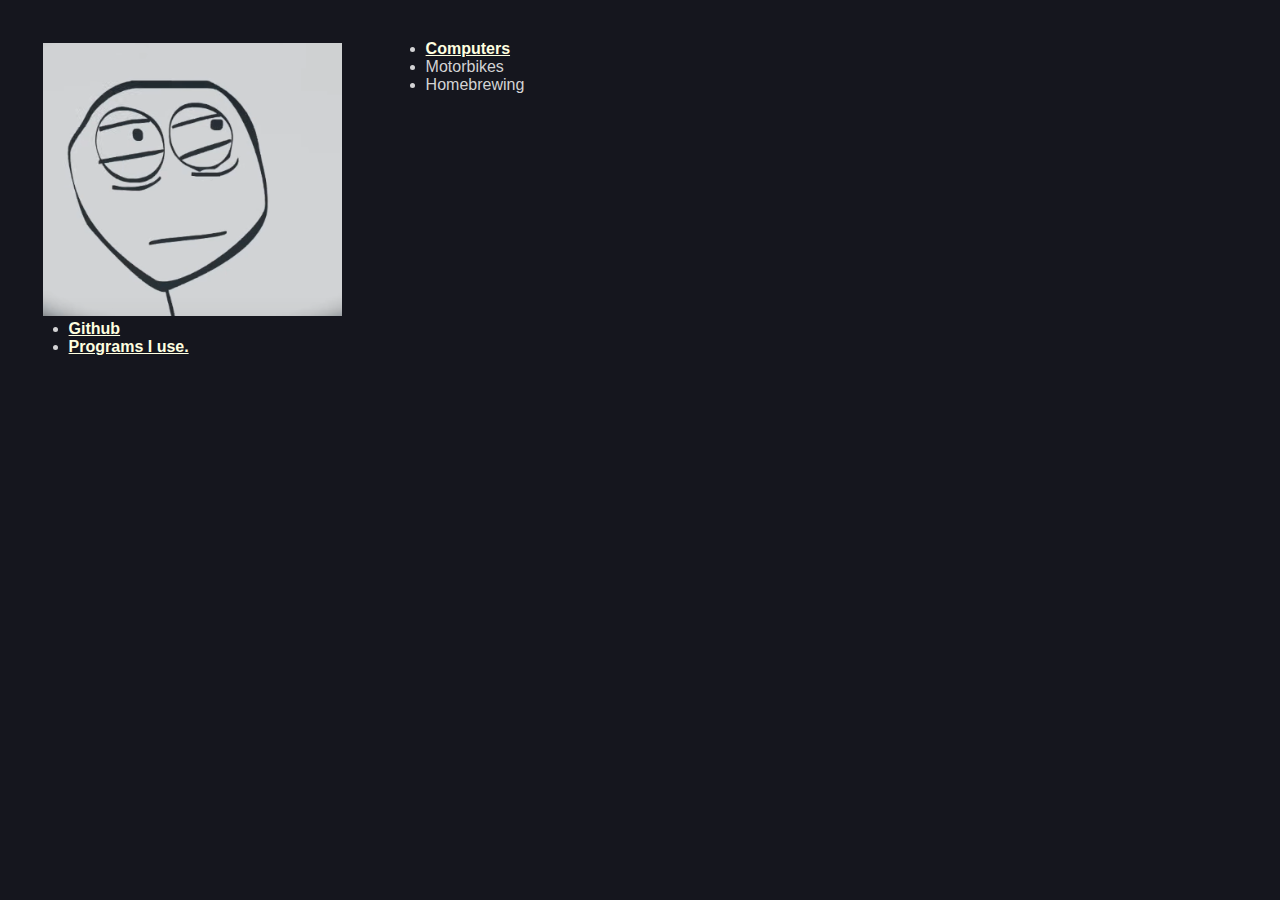
<file: index.html>
<!DOCTYPE html>
<html>
	<head>
		<title> TW | Welcome </title>	 	
		<link rel='icon' href='favicon.ico' type='image/x-icon'/ >
		<link rel="stylesheet" href="stylesheet.css">
	</head>
	<body>
	<!--Left Side of Main page-->
	    <table style="position: absolute; left: 40px; width: 320px; top: 40px;">
      <tr>
        <td>
          <a href="http://4kirb.xyz"><img src="test.png" alt="pfp"></a>
          <ul>
            <li><a href="https://github.com/4Kirb">Github</a>
            <li><a href="http://4kirb.xyz/programs.html">Programs I use.</a>
          </ul>
        </td>
      </tr>
    </table>
    <!--Right Side of Main page-->
	<ul>
		<li><a href="computers.html">Computers</a></li>
		<li>Motorbikes</li>
		<li>Homebrewing</li>
	</ul>
	</body>
</html>
</file>
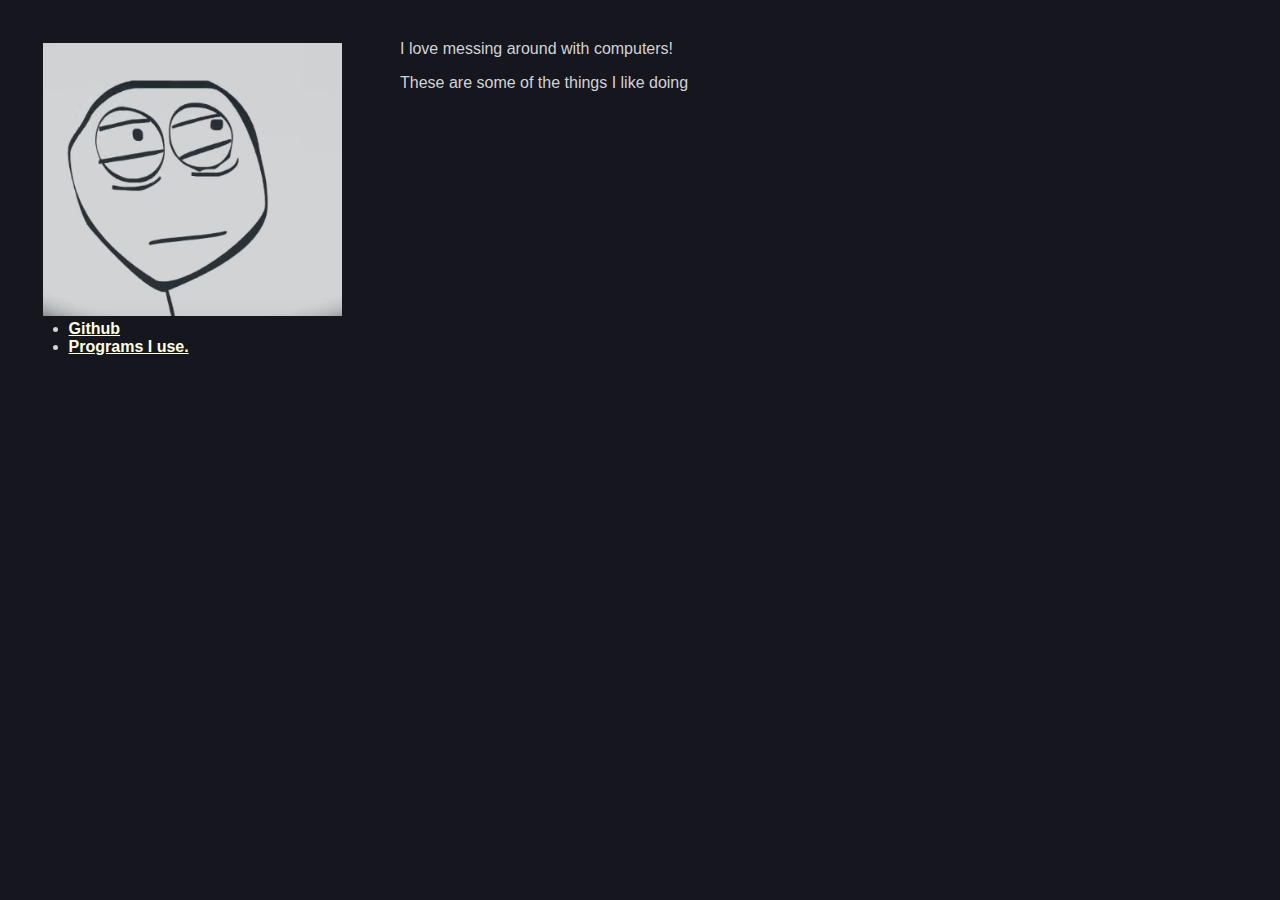
<file: computers.html>
<!DOCTYPE html>
<html>
	<head>
		<title> TW | Welcome </title>	 	
		<link rel='icon' href='favicon.ico' type='image/x-icon'/ >
		<link rel="stylesheet" href="stylesheet.css">
	</head>
	<body>
	<!--Left Side of Main page-->
	<table style="position: absolute; left: 40px; width: 320px; top: 40px;">
      <tr>
        <td>
          <a href="http://4kirb.xyz"><img src="test.png" alt="pfp"></a>
          <ul>
            <li><a href="https://github.com/4Kirb">Github</a>
            <li><a href="http://4kirb.xyz/programs.html">Programs I use.</a>
          </ul>
        </td>
      </tr>
    </table>
    <!--Right Side of Main page-->
		<p>I love  messing around with computers!</p>
		<p>These are some of the things I like doing</p>
	</body>
</html>
</file>
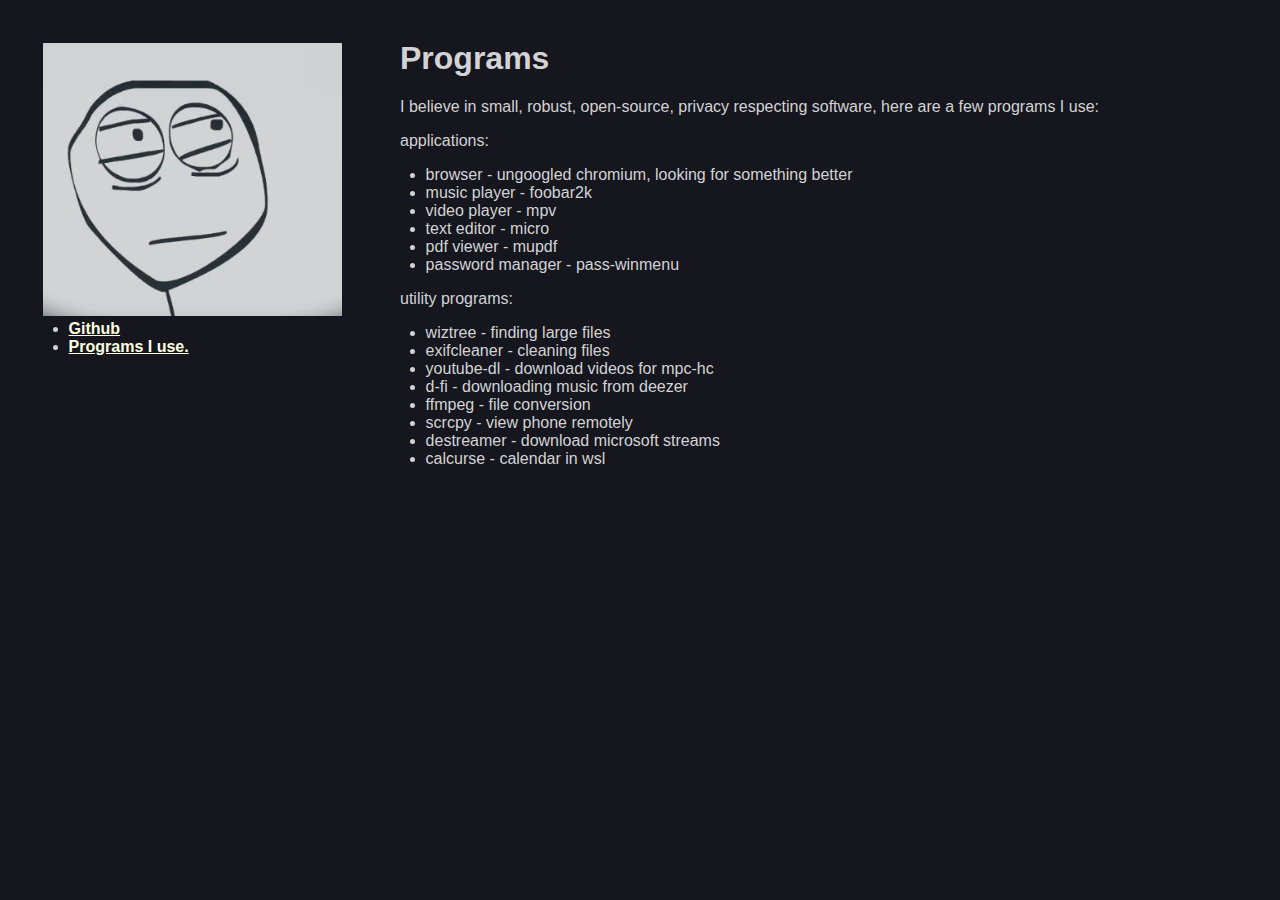
<file: programs.html>
<!DOCTYPE html>
<html>
	<head>
		<title>about me</title>
		<link rel='icon' href='favicon.ico' type='image/x-icon'/ >
		<link rel="stylesheet" href="stylesheet.css">
	</head>
	<body>
	<!--Left Side of Main page-->
	<table style="position: absolute; left: 40px; width: 320px; top: 40px;">
      <tr>
        <td>
          <a href="http://4kirb.xyz"><img src="test.png" alt="pfp"></a>
          <ul>
            <li><a href="https://github.com/4Kirb">Github</a>
            <li><a href="http://4kirb.xyz/programs.html">Programs I use.</a>
          </ul>
        </td>
      </tr>
    </table>
	 <!--Right Side of Main page-->
		<h1>Programs</h1>
		<p>I believe in small, robust, open-source, privacy respecting software,
		here are a few programs I use:</p>
			<p>applications:</p>
		<ul>
			<li>browser - ungoogled chromium, looking for something better
			<li>music player - foobar2k
			<li>video player - mpv
			<li>text editor - micro
			<li>pdf viewer - mupdf
			<li>password manager - pass-winmenu
		</ul>
			<p>utility programs:</p>
		<ul>
			<li>wiztree - finding large files
			<li>exifcleaner - cleaning files
			<li>youtube-dl - download videos for mpc-hc
			<li>d-fi - downloading music from deezer
			<li>ffmpeg - file conversion
			<li>scrcpy - view phone remotely
			<li>destreamer - download microsoft streams
			<li>calcurse - calendar in wsl
		</ul>
	</body>
</file>
<file: stylesheet.css>
body{
		        margin: 40px;
		        padding-left: 360px;
		        font-family:Futura, Verdana, Arial, Helvetica, sans-serif;
		        color: #d3d3d5;
		        background-color: #15161E;
		        }
a{color: #ffffe0; font-weight: bold;}
a:hover{text-decoration: underline;}
ul{margin: 0 0 0 1.6em; padding: 0;}
</file>
